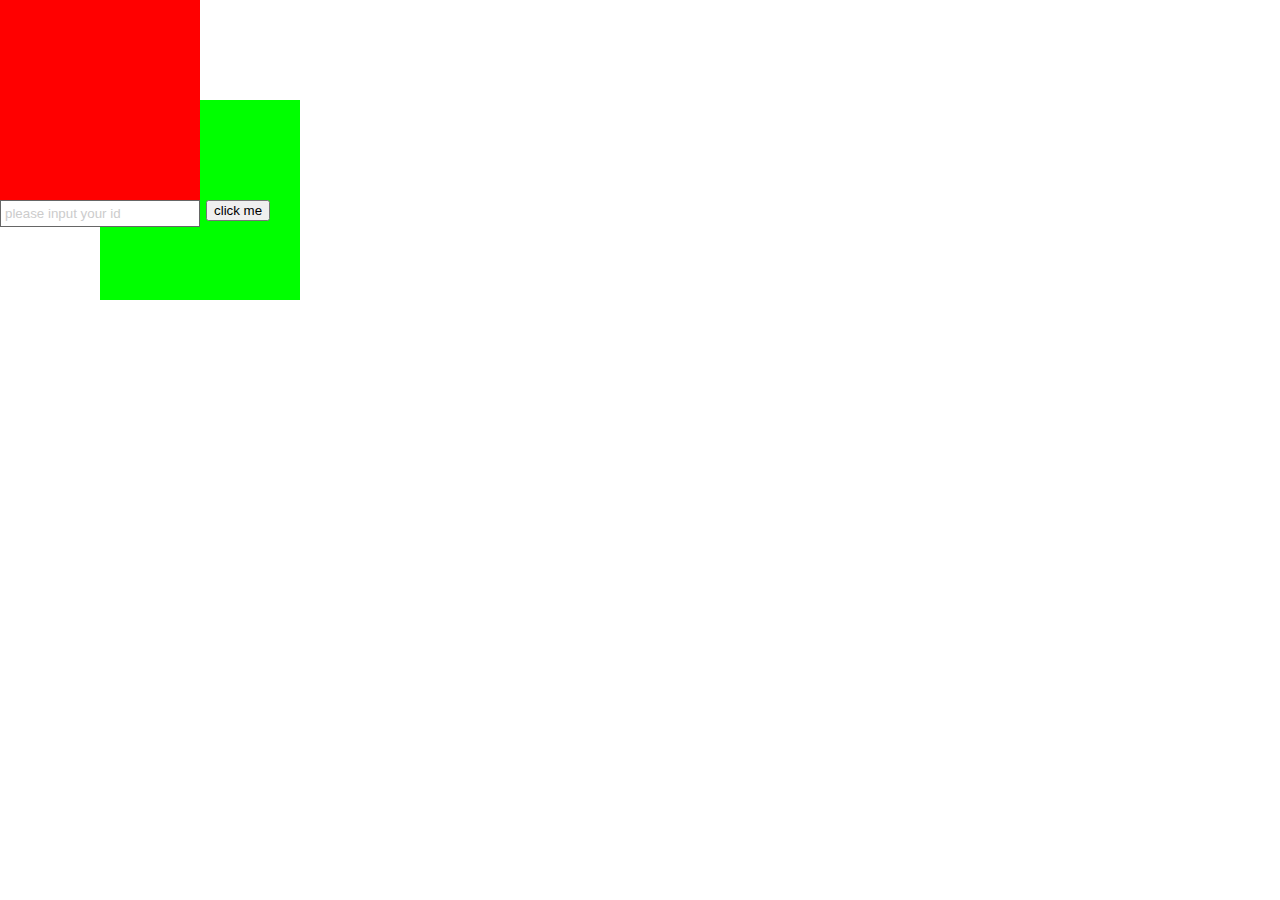
<file: html/classWork.html>
<!DOCTYPE html>
<html lang="en">
<head>
    <meta charset="UTF-8">
    <title>Title</title>
    <style>
        body{ margin: 0; font-size: 16px; }
        div { width: 200px; height: 200px; }
        #outer { background: #f00}
        #inner {
            position: relative;
            top: 100px;
            left: 100px;
            z-index: -1;
            background: #0f0;
        //css of inner
        }
        input { outline: none; }
        input[type="text"] {
            padding: 4px 4px 5px 4px;
            width: 190px;
            height: 16px;
            color: #ccc;
            border: 1px #666 solid;
        }
    </style>
</head>
<body>
<div id="outer">
    <div id="inner">
    </div>
</div><!--outer-->
<div style="float: left; width: 206px;">
    <input id="txt" type="text" onclick="c()" value="please input your id">
</div>
<input type="button" value="click me">
</body>
<ml>
    <script>
        function c() {
            document.getElementById("txt").style.border="1px #333 solid";
            document.getElementById("txt").value="";
            document.getElementById("txt").style.color="#333";
        }
    </script>
</file>
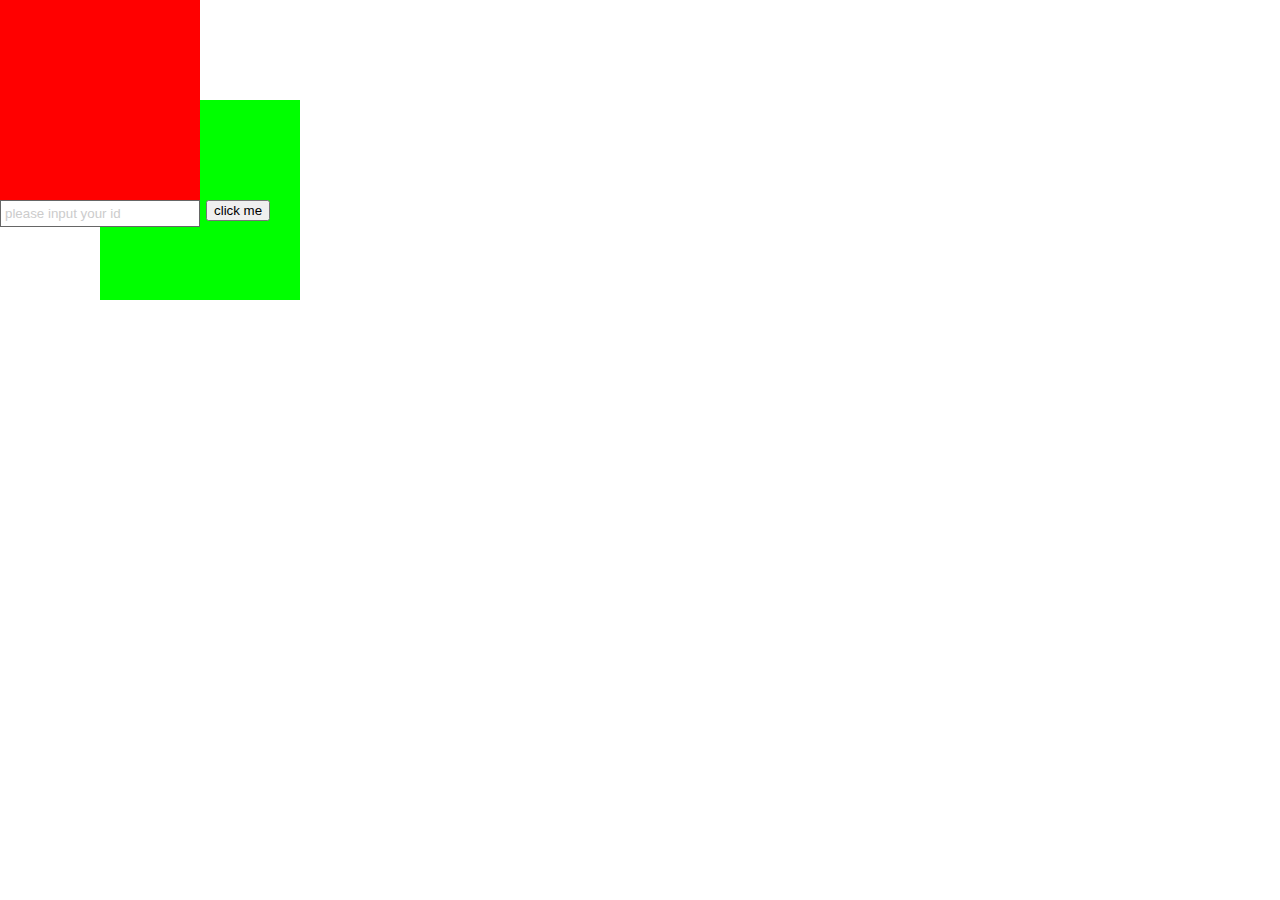
<file: html/FirstHTML.html>
<!DOCTYPE html>
<html lang="en">
<head>
    <meta charset="UTF-8">
    <title>Title</title>
    <style>
        body{ margin: 0; font-size: 16px; }
        div { width: 200px; height: 200px; }
        #outer { background: #f00}
        #inner {
            position: relative;
            top: 100px;
            left: 100px;
            z-index: -1;
            background: #0f0;
        //css of inner
        }
        input { outline: none; }
        input[type="text"] {
            padding: 4px 4px 5px 4px;
            width: 190px;
            height: 16px;
            color: #ccc;
            border: 1px #666 solid;
        }
    </style>
</head>
<body>
<div id="outer">
    <div id="inner">
    </div>
</div><!--outer-->
<div style="float: left; width: 206px;">
    <input id="txt" type="text" onclick="c()" value="please input your id">
</div>
<input type="button" value="click me">
</body>
<ml>
    <script>
        function c() {
            document.getElementById("txt").style.border="1px #333 solid";
            document.getElementById("txt").value="";
            document.getElementById("txt").style.color="#333";
        }
    </script>
</file>
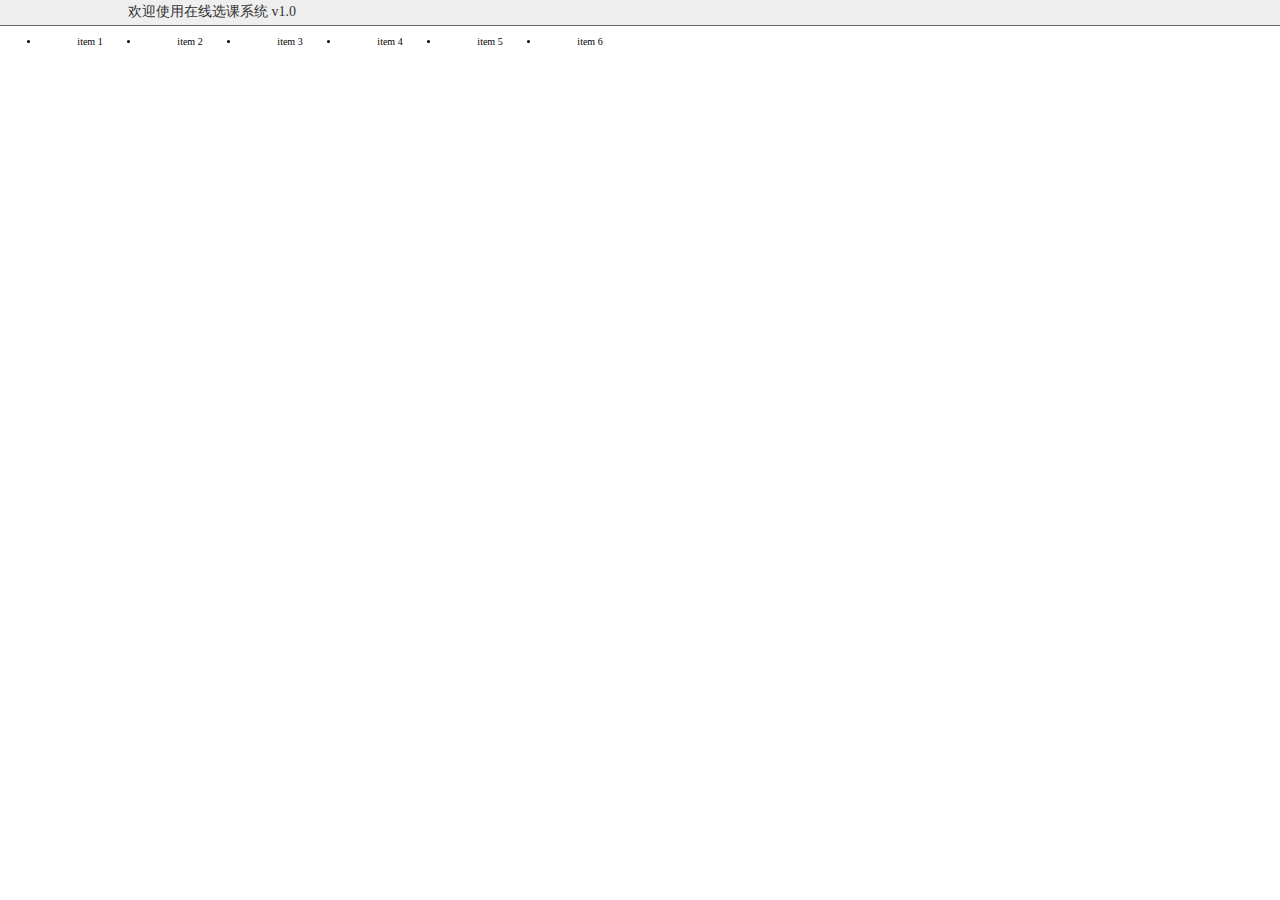
<file: html/item.html>
<!DOCTYPE html>
<html>
<head>
    <meta charset="utf-8">
    <script src="../JavaScript/jquery-3.2.1.js"></script>
    <style>
        body {
            margin: 0;
            font-size: 62.5%;
            background: #ffffff;
        }
        #welcome {
            clear: both;
            width: 100%;
            height: 2.5em;
            background: #efefef;
            border-bottom: 1px #666666 solid;
        }
        #welcome-center {
            position: relative;
            top: 3px;
            margin: auto;
            width: 102.4em;
            text-align: center;
        }
        #welcome-txt {
            text-align: left;
            font-size: 1.4em;
            color: #333333;
        }
        #nav {
            width: 102.4em;

            text-align: center;
        }
        .nav-list {
            margin: 0;
            padding: 0;
            width: 102.4em;
        }
        .nav-list-item {
            float: left;
            margin: 0;
            padding: 0;
            width: 10em;
        }
    </style>
</head>
<body>

<div id="header">
    <div id="welcome">
        <div id="welcome-center">
            <div id="welcome-txt">欢迎使用在线选课系统 v1.0</div>
        </div>
    </div>
    <!--<div id="logo"></div>-->
    <div id="nav">
        <ul id=nav-list">
            <li class="nav-list-item">item 1</li>
            <li class="nav-list-item">item 2</li>
            <li class="nav-list-item">item 3</li>
            <li class="nav-list-item">item 4</li>
            <li class="nav-list-item">item 5</li>
            <li class="nav-list-item">item 6</li>
        </ul>
    </div>
</div>
</body>

</html>

<script>
//    $( document ).ready( function() {
        $( ".nav-list-item" ).mouseover( function () {
            $( this ).css( {"background" : "#ccc","color" : "#000"} );
        } )
//    } )
    $( ".nav-list-item" ).mouseout( function () {
        $( this ).css( {"background" : "#fff","color" : "#000"} );
    })
</script>
</file>
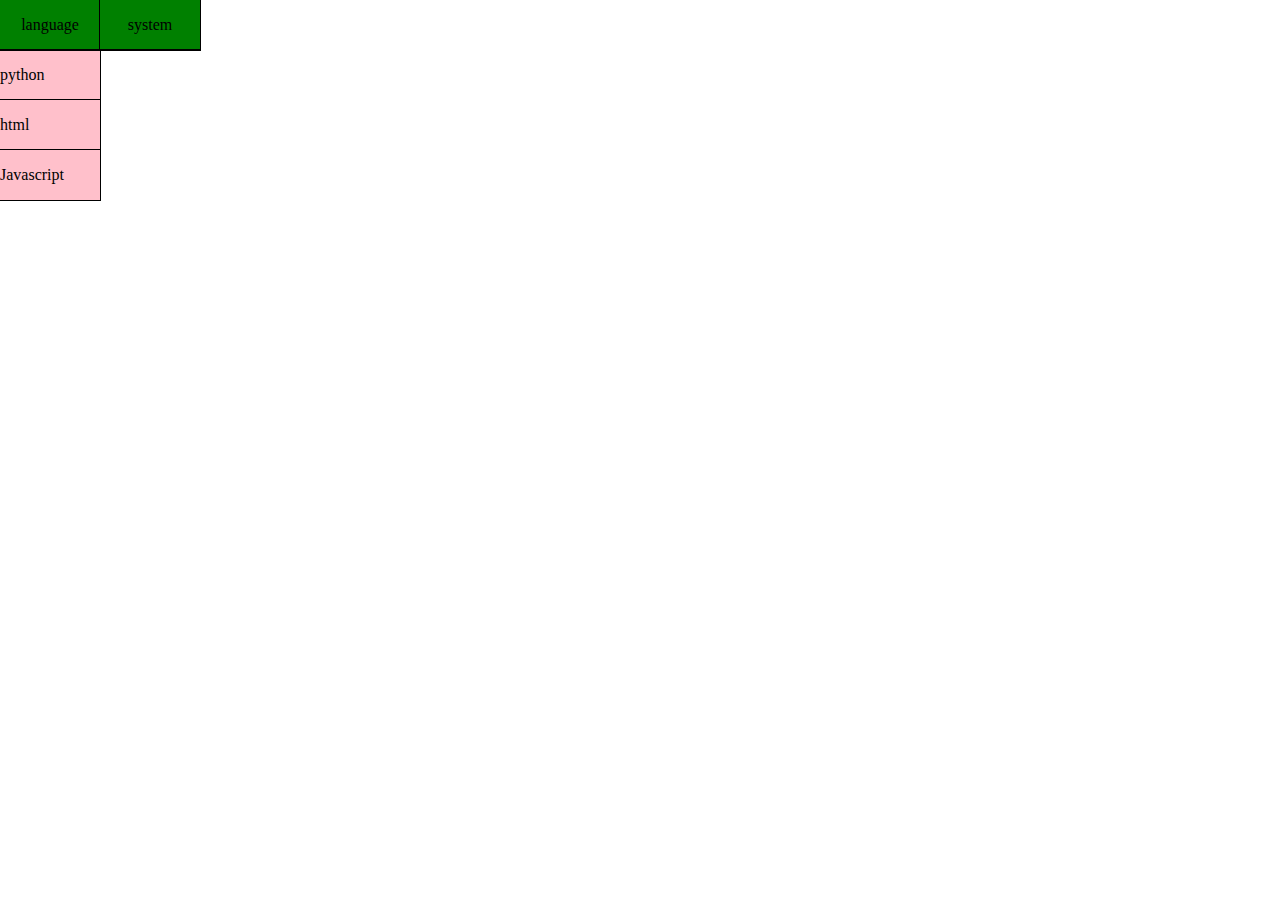
<file: html/menu.html>
<!DOCTYPE html>
<html lang="en">
<head>
    <meta charset="UTF-8">
    <title></title>
    <style>
        /*一、下拉菜单ol折叠*/
        *{ margin: 0; padding: 0px }
        ul{
            width: 200px ;
            height: 50px;
            outline: 1px solid black;
        }
        ul li{
            width: 50%;
            height: 100%;
            outline: 1px solid black;
            text-align: center;
            float: left;
            line-height: 50px;
            list-style: none;
            background: green;
        }
        ul ol{
            width: 100%;
            height: 0;
            transition: all linear 0.5s;
            overflow: hidden;
            outline: 1px solid black;
        }
        ul ol li{
            width: 100%;
            height: 50px;
            text-align: left;
            background: pink;
            outline: 1px solid black;
        }
        ul ol li a{
            color: black;
            text-decoration: none;
        }
        ul li:hover ol{
            height: 150px;
            transition: all linear 1s;
        }
        ul ol li:hover{
            background: yellow;
        }

    </style>
</head>
<body>
<ul>
    <li>language
        <ol>
            <li><a href="#">python</a></li>
            <li><a href="#">html</a></li>
            <li><a href="#">Javascript</a></li>
        </ol>
    </li>
    <li>system
        <ol>
            <li><a href="#">Linux</a></li>
            <li><a href="#">Windows</a></li>
            <li><a href="#">Unix</a></li>
        </ol>
    </li>
</ul>
</body>
</html>
</file>
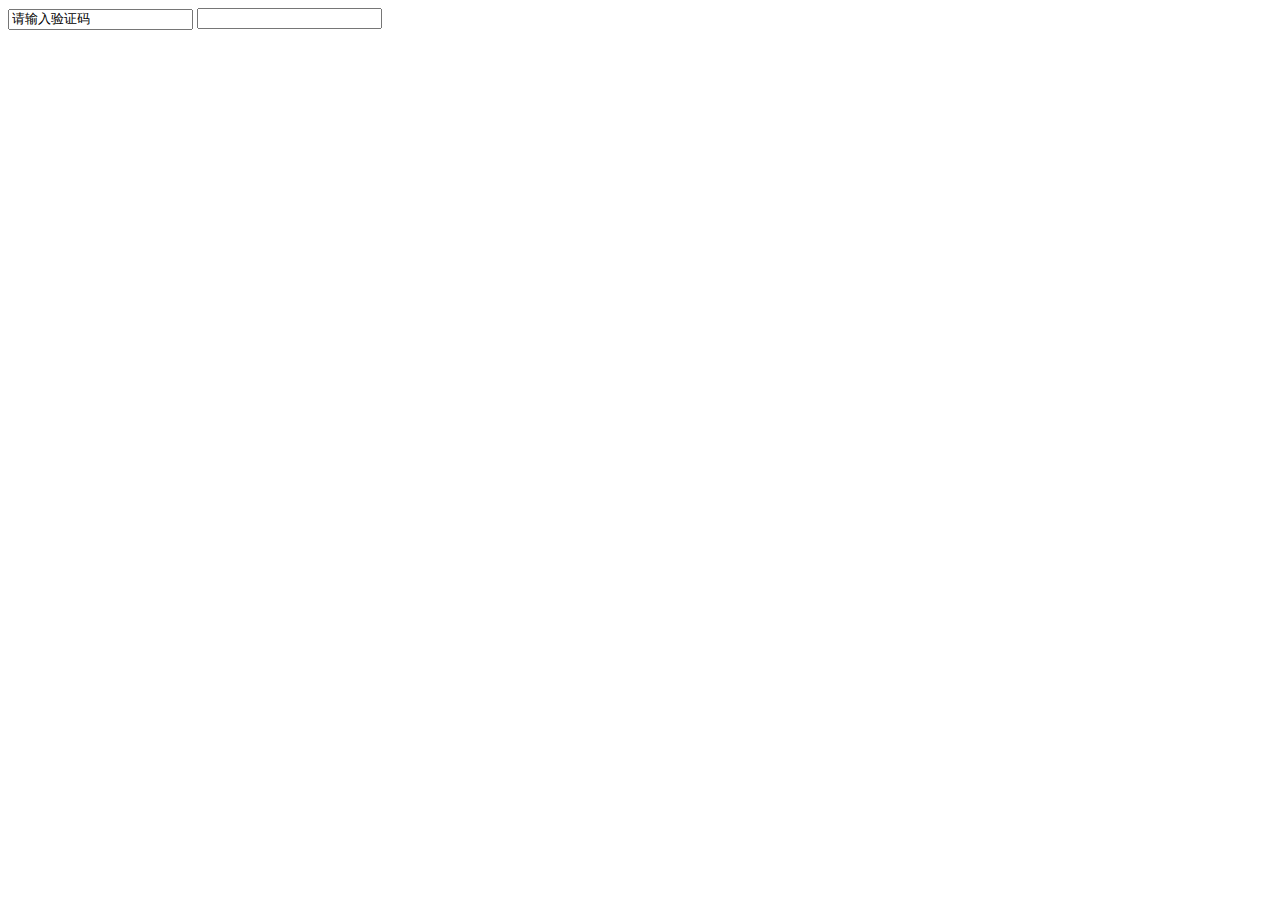
<file: html/验证码.html>
<!DOCTYPE html>
<html lang="en">
<head>
    <meta charset="UTF-8">
    <title>验证码</title>
</head>
<body>
<input type="text" value="请输入验证码">
<input type="text" value="">
</body>
</html>
<script>
    function a() {

    }
</script>
</file>
